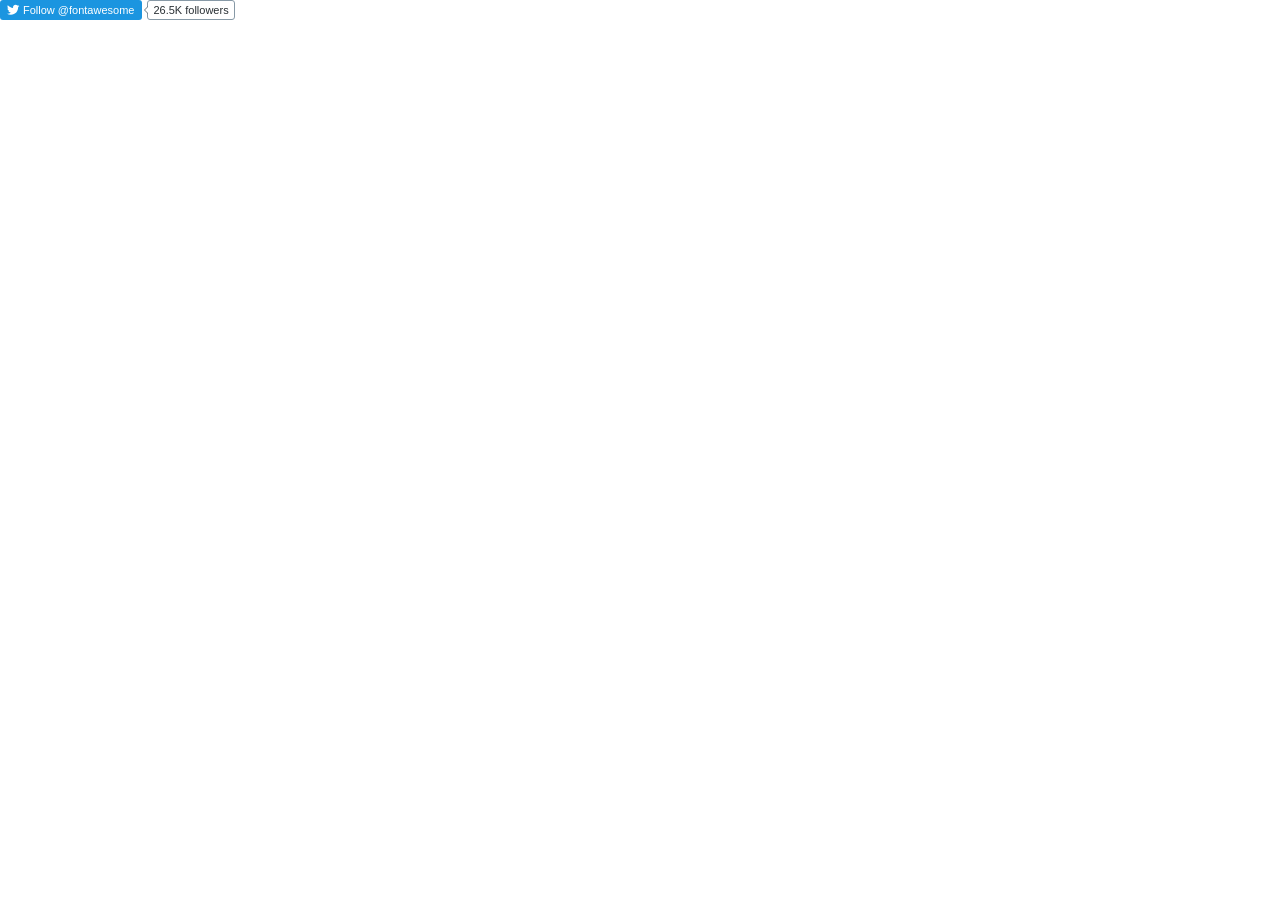
<file: fa/docs/Font Awesome Cheatsheet_files/follow_button.d59f1863bc12f58215682d9908af95aa.en.html>
<!DOCTYPE html>
<!-- saved from url=(0216)http://platform.twitter.com/widgets/follow_button.d59f1863bc12f58215682d9908af95aa.en.html#dnt=false&id=twitter-widget-0&lang=en&screen_name=fontawesome&show_count=true&show_screen_name=true&size=m&time=1473933247971 -->
<html data-scribe="page:button" lang="en" class=" en"><head><meta http-equiv="Content-Type" content="text/html; charset=UTF-8"><title>Twitter Follow Button</title><!--<base target="_blank">--><base href="." target="_blank"><link rel="dns-prefetch" href="http://twitter.com/"><link rel="profile" href="http://microformats.org/profile/hcard"><style type="text/css">html{padding:0;margin:0;font:normal normal normal 11px/18px 'Helvetica Neue',Arial,sans-serif;color:#333;-webkit-user-select:none;-moz-user-select:none;-ms-user-select:none;user-select:none}body{padding:0;margin:0;background:transparent}a{text-decoration:none;outline:0}body.rtl{direction:rtl}#widget{display:inline-block;overflow:hidden;text-align:left;white-space:nowrap}.btn-o,.count-o,.btn,.btn .label,#count{display:inline-block;vertical-align:top;zoom:1}.btn-o{max-width:100%}.btn{position:relative;height:20px;padding:1px 8px 1px 6px;font-weight:500;color:#fff;cursor:pointer;background-color:#1b95e0;border-radius:3px;box-sizing:border-box}.rtl .btn{padding:1px 6px 1px 8px}.btn:focus,.btn:hover,.btn:active{background-color:#0c7abf}.btn:active{box-shadow:inset 0 3px 5px rgba(0,0,0,0.1)}.xl .btn:active{box-shadow:inset 0 3px 7px rgba(0,0,0,0.1)}.btn i{position:relative;top:2px;display:inline-block;width:14px;height:14px;background:transparent 0 0 no-repeat;background-image:url("data:image/svg+xml,%3Csvg%20xmlns%3D%22http%3A%2F%2Fwww.w3.org%2F2000%2Fsvg%22%20viewBox%3D%220%200%2072%2072%22%3E%3Cpath%20fill%3D%22none%22%20d%3D%22M0%200h72v72H0z%22%2F%3E%3Cpath%20class%3D%22icon%22%20fill%3D%22%23fff%22%20d%3D%22M68.812%2015.14c-2.348%201.04-4.87%201.744-7.52%202.06%202.704-1.62%204.78-4.186%205.757-7.243-2.53%201.5-5.33%202.592-8.314%203.176C56.35%2010.59%2052.948%209%2049.182%209c-7.23%200-13.092%205.86-13.092%2013.093%200%201.026.118%202.02.338%202.98C25.543%2024.527%2015.9%2019.318%209.44%2011.396c-1.125%201.936-1.77%204.184-1.77%206.58%200%204.543%202.312%208.552%205.824%2010.9-2.146-.07-4.165-.658-5.93-1.64-.002.056-.002.11-.002.163%200%206.345%204.513%2011.638%2010.504%2012.84-1.1.298-2.256.457-3.45.457-.845%200-1.666-.078-2.464-.23%201.667%205.2%206.5%208.985%2012.23%209.09-4.482%203.51-10.13%205.605-16.26%205.605-1.055%200-2.096-.06-3.122-.184%205.794%203.717%2012.676%205.882%2020.067%205.882%2024.083%200%2037.25-19.95%2037.25-37.25%200-.565-.013-1.133-.038-1.693%202.558-1.847%204.778-4.15%206.532-6.774z%22%2F%3E%3C%2Fsvg%3E")}.btn .label{margin-left:3px;white-space:nowrap}.btn .label b{font-weight:500;white-space:nowrap}.rtl .btn .label{margin-right:3px}.rtl .btn .label b{display:inline-block;direction:ltr}.xl{font-size:13px;line-height:26px}.xl .btn{height:28px;padding:1px 10px 1px 9px;border-radius:4px}.rtl.xl .btn{padding:1px 9px 1px 10px}.xl .btn i{top:4px;width:18px;height:18px}.xl .btn .label{margin-left:4px}.rtl.xl .btn .label{margin-right:4px}.aria{position:absolute;left:-999em}.rtl .aria{right:-999em;left:auto}.count-o{position:relative;min-width:15px;min-height:18px;text-align:center;background:#fff;border:#8799a6 solid 1px;border-radius:3px;visibility:hidden}#count{color:#292f33;white-space:nowrap}#count:hover,#count:focus{color:#333;text-decoration:underline}.ncount .count-o{display:none}.count-ready .count-o{visibility:visible}.count-o i,.count-o u{position:absolute;top:50%;left:0;width:0;height:0;margin:-4px 0 0 -4px;line-height:0;border:4px transparent solid;border-left:0;border-right-color:#66757f;zoom:1}.count-o u{margin-left:-3px;border-right-color:#fff}.rtl .count-o i,.rtl .count-o u{right:0;left:auto;margin:-4px -4px 0 0;border:4px transparent solid;border-right:0;border-left-color:#66757f}.rtl .count-o u{margin-right:-3px;border-left-color:#fff}.hcount .count-o{margin:0 0 0 5px}.hcount.rtl .count-o{margin:0 5px 0 0}.hcount #count{padding:0 5px}.xl .count-o{font-size:11px;border-radius:4px}.xl.hcount .count-o{margin:0 0 0 6px}.xl.rtl.hcount .count-o{margin:0 6px 0 0}.xl.hcount .count-o i,.xl.hcount .count-o u{margin:-5px 0 0 -5px;border-width:5px 5px 5px 0}.xl.hcount .count-o u{margin-left:-4px}.xl.rtl.hcount .count-o i,.xl.rtl.hcount .count-o u{margin:-5px -5px 0 0;border-width:5px 0 5px 5px}.xl.rtl.hcount .count-o u{margin-right:-4px}.xl #count{padding:0 7px}</style></head><body data-scribe="section:follow" class=" ltr ready hcount count-ready"><div id="widget"><div class="btn-o" contextmenu="menu" data-scribe="component:button"><a id="follow-button" class="btn" title="Follow Font Awesome (@fontawesome) on Twitter" href="https://twitter.com/intent/follow?original_referer=http%3A%2F%2Ffontawesome.io%2Fcheatsheet%2F&amp;ref_src=twsrc%5Etfw&amp;region=follow_link&amp;screen_name=fontawesome&amp;tw_p=followbutton"><i></i><span class="label" id="l">Follow <b>@fontawesome</b></span></a></div><div class="count-o" id="c" data-scribe="component:count"><i></i><u></u><a id="count" class="note" href="https://twitter.com/intent/user?original_referer=http%3A%2F%2Ffontawesome.io%2Fcheatsheet%2F&amp;ref_src=twsrc%5Etfw&amp;region=count_link&amp;screen_name=fontawesome&amp;tw_p=followbutton">26.5K followers</a></div></div><div style="display:none"><menu type="context" id="menu" data-scribe="component:contextmenu"><menuitem id="m-follow" label="Follow user"></menuitem><menuitem id="m-profile" label="View user on Twitter"></menuitem><menuitem id="m-tweet" label="Send Tweet to user"></menuitem></menu></div><script type="text/javascript">window.__twttr=window.__twttr||{};var i18n = {};window._=function(s,reps){s=__twttr.lang&&i18n[__twttr.lang]&&i18n[__twttr.lang][s]||s;if(!reps)return s;return s.replace(/\%\{([a-z0-9_]+)\}/gi,function(m,k){return reps[k]||m})};</script><script>!function(){Function&&Function.prototype&&Function.prototype.bind&&(/MSIE [678]/.test(navigator.userAgent)||!function(t){function e(r){if(n[r])return n[r].exports;var o=n[r]={exports:{},id:r,loaded:!1};return t[r].call(o.exports,o,o.exports,e),o.loaded=!0,o.exports}var n={};return e.m=t,e.c=n,e.p="https://platform.twitter.com/",e(0)}([function(t,e,n){function r(t){if(t&&/^[\w_]{1,20}$/.test(t))return t;throw new Error("Invalid screen name")}function o(t,e){t.className+=" "+e}function i(t){return t&&"false"===t.toLowerCase()}function s(t){return rt.getElementById(t)}function a(t){return t=t||S.event,t&&t.preventDefault?t.preventDefault():t.returnValue=!1,t&&t.stopPropagation?t.stopPropagation():t.cancelBubble=!0,!1}function c(t){var e=T&&T.name?T.name+" (@"+it+")":"@"+it;return b?void(I.title=_("View your profile on Twitter")):t?(o(R,"following"),void(I.title=_("You are following %{name} on Twitter",{name:e}))):(R.className=R.className.replace(/ ?following/,""),void(I.title=_("Follow %{name} on Twitter",{name:e})))}function u(){return/following/.test(R.className)}function f(t,e,n){var r="scrollbars=yes,resizable=yes,toolbar=no,location=yes",o=e||550,i=n||500,s=S.screen.height,a=S.screen.width,c=Math.round(a/2-o/2),u=0;return s>i&&(u=Math.round(s/2-i/2)),S.open(t,null,r+",width="+o+",height="+i+",left="+c+",top="+u)}function l(t){return{screen_name:it,original_referer:W,region:t,partner:ut,tw_p:G,ref_src:"twsrc^tfw"}}function p(){var t=K.get("config.followURL")+"?"+F.encode(l());f(t,520,550)}function d(t){var e=K.get("config.userIntentURL")+"?"+F.encode(l(t));f(e)}function h(t){var e=K.get("config.mentionIntentURL")+"?"+F.encode(l(t));f(e)}function g(){var t=J(V.asNumber(Y.time)),e="@"+it;t||D.clientEvent({page:"button",section:"follow",action:"impression"},{language:Y.lang,message:[Y.size,at?"withcount":"nocount"].join(":")+":",widget_origin:W,widget_frame:rt.location},!1),rt.title=_("Twitter Follow Button"),O.innerHTML=st?_("Follow %{screen_name}",{screen_name:"<b>"+e+"</b>"}):_("Follow"),st&&!Y.time&&R.offsetWidth<O.offsetWidth-10&&(st=!1,O.innerHTML=_("Follow")),c(!1),j.label=_("%{name} on Twitter",{name:e}),L.label=_("Follow"),U.label=_("Tweet to %{name}",{name:e}),I.href=K.get("config.followURL")+"?"+F.encode(l(Z)),P.href=K.get("config.userIntentURL")+"?"+F.encode(l(et)),o(R,"ready"),o(R.parentNode,ct),at||o(R,"ncount"),q.triggerResize(N)}function v(){function t(t,e){return D.interaction(t,{},!1),q.trigger("click",e),q.trigger("follow",e),t.altKey||t.shiftKey||t.metaKey||$.ios()||$.android()?void 0:(y?S.open(K.get("config.twitterHost")+"/"+it+"?"+F.encode(l())):b||u()?d(e):p(),a(t))}function e(t,e){return D.interaction(t,{},!1),q.trigger("click",e),t.altKey||t.shiftKey||t.metaKey||$.ios()||$.android()?void 0:(d(e),a(t))}I.onclick=function(e){return t(e||S.event,u()?X:Q)},L.onclick=function(e){return t(e||S.event,nt)},P.onclick=function(t){return e(t||S.event,tt)},j.onclick=function(t){return e(t||S.event,nt)},U.onclick=function(){return h(nt)}}function m(){var t,e;M.isLoggedIn()?e=F.url(K.get("config.followersInfoURL"),{screen_names:it,requester_id:M.getUserId(),lang:ct,callback:K.fullPath("setFollowersCountAndFollowing")}):at&&(e=F.url(K.get("config.cdnFollowersInfoURL"),{screen_names:it,lang:ct,callback:K.fullPath("setFollowersCountAndFollowing")})),e&&(t=rt.createElement("script"),t.src=e,R.appendChild(t))}var w,y,b,E,x,T,R,N,I,O,P,L,j,U,C=n(1),A=n(2),S=n(3),F=n(4),k=n(7),M=n(8),D=n(10),$=n(21),z=n(22),B=n(11),V=n(5),H=n(6),K=n(23),q=n(25),J=n(36),Y=k.combined(A),W=Y.original_redirect_referrer||C.referrer,G="followbutton",Q="follow",Z="follow_link",X="following",tt="count",et="count_link",nt="context_menu",rt=C,ot="true"==Y.preview,it=r(Y.screen_name),st=!i(Y.show_screen_name),at=!i(Y.show_count),ct=Y.lang&&Y.lang.toLowerCase(),ut=Y.partner;V.asBoolean(Y.dnt)&&B.setOn(),M.forwardSSL(W)||(K.aug("config",{cdnFollowersInfoURL:"https://cdn.syndication.twimg.com/widgets/followbutton/info.json",followersInfoURL:"https://syndication.twitter.com/widgets/followbutton/info.json",userIntentURL:"https://twitter.com/intent/user",followURL:"https://twitter.com/intent/follow",mentionIntentURL:"https://twitter.com/intent/tweet",twitterHost:"https://twitter.com"}),R=rt.body,N=s("widget"),I=s("follow-button"),O=s("l"),P=s("count"),L=s("m-follow"),j=s("m-profile"),U=s("m-tweet"),ct=H.contains(z,ct)?ct:"en",K.set("lang",ct),R.parentNode.lang=ct,x=_("ltr"),o(R,x),"l"==Y.size&&o(R,"xl"),K.set("setFollowersCountAndFollowing",function(t){return t.error?void c(!1):void(t.length&&(T=t[0],P.innerHTML=T.formatted_followers_count||"",o(R,"hcount count-ready"),w=T["protected"],y=T.age_gated,E=T.id,E!==M.getUserId()||ot||(b=!0,c(!1)),c(T.following),q.triggerResize(N)))}),g(),v(),m())},function(t,e){t.exports=document},function(t,e){t.exports=location},function(t,e){t.exports=window},function(t,e,n){function r(t){return encodeURIComponent(t).replace(/\+/g,"%2B").replace(/'/g,"%27")}function o(t){return decodeURIComponent(t)}function i(t){var e=[];return f.forIn(t,function(t,n){var o=r(t);f.isType("array",n)||(n=[n]),n.forEach(function(t){u.hasValue(t)&&e.push(o+"="+r(t))})}),e.sort().join("&")}function s(t){var e,n={};return t?(e=t.split("&"),e.forEach(function(t){var e=t.split("="),r=o(e[0]),i=o(e[1]);return 2==e.length?f.isType("array",n[r])?void n[r].push(i):r in n?(n[r]=[n[r]],void n[r].push(i)):void(n[r]=i):void 0}),n):{}}function a(t,e){var n=i(e);return n.length>0?f.contains(t,"?")?t+"&"+i(e):t+"?"+i(e):t}function c(t){var e=t&&t.split("?");return 2==e.length?s(e[1]):{}}var u=n(5),f=n(6);t.exports={url:a,decodeURL:c,decode:s,encode:i,encodePart:r,decodePart:o}},function(t,e,n){function r(t){return void 0!==t&&null!==t&&""!==t}function o(t){return a(t)&&t%1===0}function i(t){return"string"===g.toType(t)}function s(t){return a(t)&&!o(t)}function a(t){return r(t)&&!isNaN(t)}function c(t){return r(t)&&"array"==g.toType(t)}function u(t){return g.contains(m,t)}function f(t){return g.contains(v,t)}function l(t){return r(t)?f(t)?!0:u(t)?!1:!!t:!1}function p(t){return a(t)?t:void 0}function d(t){return s(t)?t:void 0}function h(t){return o(t)?parseInt(t,10):void 0}var g=n(6),v=[!0,1,"1","on","ON","true","TRUE","yes","YES"],m=[!1,0,"0","off","OFF","false","FALSE","no","NO"];t.exports={hasValue:r,isInt:o,isFloat:s,isNumber:a,isString:i,isArray:c,isTruthValue:f,isFalseValue:u,asInt:h,asFloat:d,asNumber:p,asBoolean:l}},function(t,e,n){function r(t){return l(arguments).slice(1).forEach(function(e){i(e,function(e,n){t[e]=n})}),t}function o(t){return i(t,function(e,n){c(n)&&(o(n),u(n)&&delete t[e]),void 0!==n&&null!==n&&""!==n||delete t[e]}),t}function i(t,e){for(var n in t)t.hasOwnProperty&&!t.hasOwnProperty(n)||e(n,t[n]);return t}function s(t){return{}.toString.call(t).match(/\s([a-zA-Z]+)/)[1].toLowerCase()}function a(t,e){return t==s(e)}function c(t){return t===Object(t)}function u(t){if(!c(t))return!1;if(Object.keys)return!Object.keys(t).length;for(var e in t)if(t.hasOwnProperty(e))return!1;return!0}function f(t,e){d.setTimeout(function(){t.call(e||null)},0)}function l(t){return t?Array.prototype.slice.call(t):[]}function p(t,e){return t&&t.indexOf?t.indexOf(e)>-1:!1}var d=n(3);t.exports={aug:r,async:f,compact:o,contains:p,forIn:i,isObject:c,isEmptyObject:u,toType:s,isType:a,toRealArray:l}},function(t,e,n){var r,o,i,s=n(4);r=function(t){var e=t.search.substr(1);return s.decode(e)},o=function(t){var e=t.href,n=e.indexOf("#"),r=0>n?"":e.substring(n+1);return s.decode(r)},i=function(t){var e,n={},i=r(t),s=o(t);for(e in i)i.hasOwnProperty(e)&&(n[e]=i[e]);for(e in s)s.hasOwnProperty(e)&&(n[e]=s[e]);return n},t.exports={combined:i,fromQuery:r,fromFragment:o}},function(t,e,n){function r(t){var e=c("secure_session");return"true"==e||"default"==e?t?"https:"===s.protocol:!0:!!c("auth_token_session")}function o(t){return r()&&"https:"!==s.protocol?(a.onload=function(){s.replace("https://"+s.host+s.pathname+s.search+s.hash+"&original_redirect_referrer="+t)},!0):void 0}function i(){var t,e,n=c("twid");return n&&(t=n.split("|")[0])?(e=u.decode(t),e.c?e.c:e.u):void 0}var s=n(2),a=n(3),c=n(9),u=n(4);t.exports={isLoggedIn:r,forwardSSL:o,getUserId:i}},function(t,e,n){var r=n(1),o=n(6);t.exports=function(t,e,n){var i,s,a,c,u=o.aug({},n);return arguments.length>1&&"[object Object]"!==String(e)?(null!==e&&void 0!==e||(u.expires=-1),"number"==typeof u.expires&&(i=u.expires,s=new Date((new Date).getTime()+60*i*1e3),u.expires=s),e=String(e),r.cookie=[encodeURIComponent(t),"=",u.raw?e:encodeURIComponent(e),u.expires?"; expires="+u.expires.toUTCString():"",u.path?"; path="+u.path:"",u.domain?"; domain="+u.domain:"",u.secure?"; secure":""].join("")):(u=e||{},c=u.raw?function(t){return t}:decodeURIComponent,(a=new RegExp("(?:^|; )"+encodeURIComponent(t)+"=([^;]*)").exec(r.cookie))?c(a[1]):null)}},function(t,e,n){function r(t,e,n){return o(t,e,n,2)}function o(t,e,n,r){var o=!v.isObject(t),i=e?!v.isObject(e):!1;o||i||s(g.formatClientEventNamespace(t),g.formatClientEventData(e,n,r),g.CLIENT_EVENT_ENDPOINT)}function i(t,e,n,r){var i=g.extractTermsFromDOM(t.target||t.srcElement);i.action=r||"click",o(i,e,n)}function s(t,e,n){var r,o;n&&v.isObject(t)&&v.isObject(e)&&(r=g.flattenClientEventPayload(t,e),o={l:g.stringify(r)},r.dnt&&(o.dnt=1),p(h.url(n,o)))}function a(t,e,n,r){var o,i=!v.isObject(t),s=e?!v.isObject(e):!1;if(!i&&!s)return o=g.flattenClientEventPayload(g.formatClientEventNamespace(t),g.formatClientEventData(e,n,r)),c(o)}function c(t){return w.push(t),w}function u(){var t,e;return w.length>1&&a({page:"widgets_js",component:"scribe_pixel",action:"batch_log"},{}),t=w,w=[],e=t.reduce(function(e,n,r){var o=e.length,i=o&&e[o-1],s=r+1==t.length;return s&&n.event_namespace&&"batch_log"==n.event_namespace.action&&(n.message=["entries:"+r,"requests:"+o].join("/")),f(n).forEach(function(t){var n=l(t);(!i||i.urlLength+n>m)&&(i={urlLength:_,items:[]},e.push(i)),i.urlLength+=n,i.items.push(t)}),e},[]),e.map(function(t){var e={l:t.items};return d.enabled()&&(e.dnt=1),p(h.url(g.CLIENT_EVENT_ENDPOINT,e))})}function f(t){return Array.isArray(t)||(t=[t]),t.reduce(function(t,e){var n,r=g.stringify(e),o=l(r);return m>_+o?t=t.concat(r):(n=g.splitLogEntry(e),n.length>1&&(t=t.concat(f(n)))),t},[])}function l(t){return encodeURIComponent(t).length+3}function p(t){var e=new Image;return e.src=t}var d=n(11),h=n(4),g=n(18),v=n(6),m=2083,w=[],y=h.url(g.CLIENT_EVENT_ENDPOINT,{dnt:0,l:""}),_=encodeURIComponent(y).length;t.exports={_enqueueRawObject:c,scribe:s,clientEvent:o,clientEvent2:r,enqueueClientEvent:a,flushClientEvents:u,interaction:i}},function(t,e,n){function r(){p=!0}function o(t,e){return p?!0:f.asBoolean(l.val("dnt"))?!0:!a||1!=a.doNotTrack&&1!=a.msDoNotTrack?u.isUrlSensitive(e||s.host)?!0:c.isFramed()&&u.isUrlSensitive(c.rootDocumentLocation())?!0:(t=d.test(t||i.referrer)&&RegExp.$1,!(!t||!u.isUrlSensitive(t))):!0}var i=n(1),s=n(2),a=n(12),c=n(13),u=n(16),f=n(5),l=n(17),p=!1,d=/https?:\/\/([^\/]+).*/i;t.exports={setOn:r,enabled:o}},function(t,e){t.exports=navigator},function(t,e,n){function r(t){return t&&c.isType("string",t)&&(u=t),u}function o(){return f}function i(){return u!==f}var s=n(2),a=n(14),c=n(6),u=a.getCanonicalURL()||s.href,f=u;t.exports={isFramed:i,rootDocumentLocation:r,currentDocumentLocation:o}},function(t,e,n){function r(t,e){var n,r;return e=e||a,/^https?:\/\//.test(t)?t:/^\/\//.test(t)?e.protocol+t:(n=e.host+(e.port.length?":"+e.port:""),0!==t.indexOf("/")&&(r=e.pathname.split("/"),r.pop(),r.push(t),t="/"+r.join("/")),[e.protocol,"//",n,t].join(""))}function o(){for(var t,e=s.getElementsByTagName("link"),n=0;t=e[n];n++)if("canonical"==t.rel)return r(t.href)}function i(){for(var t,e,n,r=s.getElementsByTagName("a"),o=s.getElementsByTagName("link"),i=[r,o],a=0,u=0,f=/\bme\b/;t=i[a];a++)for(u=0;e=t[u];u++)if(f.test(e.rel)&&(n=c.screenName(e.href)))return n}var s=n(1),a=n(2),c=n(15);t.exports={absolutize:r,getCanonicalURL:o,getScreenNameFromPage:i}},function(t,e,n){function r(t){return"string"==typeof t&&b.test(t)&&RegExp.$1.length<=20}function o(t){return r(t)?RegExp.$1:void 0}function i(t,e){var n=_.decodeURL(t);return e=e||!1,n.screen_name=o(t),n.screen_name?_.url("https://twitter.com/intent/"+(e?"follow":"user"),n):void 0}function s(t){return i(t,!0)}function a(t){return"string"==typeof t&&R.test(t)}function c(t,e){return e=void 0===e?!0:e,a(t)?(e?"#":"")+RegExp.$1:void 0}function u(t){return"string"==typeof t&&E.test(t)}function f(t){return u(t)&&RegExp.$1}function l(t){return x.test(t)}function p(t){return T.test(t)}function d(t){return N.test(t)}function h(t){return O.test(t)&&RegExp.$1}function g(t){return I.test(t)&&RegExp.$1}function v(t){return N.test(t)&&RegExp.$1}function m(t){return P.test(t)&&RegExp.$1}function w(t){return L.test(t)?{ownerScreenName:RegExp.$1,slug:RegExp.$2}:!1}function y(t){return j.test(t)&&RegExp.$1}var _=n(4),b=/(?:^|(?:https?\:)?\/\/(?:www\.)?twitter\.com(?:\:\d+)?(?:\/intent\/(?:follow|user)\/?\?screen_name=|(?:\/#!)?\/))@?([\w]+)(?:\?|&|$)/i,E=/(?:^|(?:https?\:)?\/\/(?:www\.)?twitter\.com(?:\:\d+)?\/(?:#!\/)?[\w_]+\/status(?:es)?\/)(\d+)/i,x=/^http(s?):\/\/(\w+\.)*twitter\.com([\:\/]|$)/i,T=/^http(s?):\/\/pbs\.twimg\.com\//,R=/^#?([^.,<>!\s\/#\-\(\)\'\"]+)$/,N=/twitter\.com(?:\:\d{2,4})?\/intent\/(\w+)/,I=/^https?:\/\/(?:www\.)?twitter\.com\/\w+\/timelines\/(\d+)/i,O=/^https?:\/\/(?:www\.)?twitter\.com\/i\/moments\/(\d+)/i,P=/^https?:\/\/(?:www\.)?twitter\.com\/(\w+)\/(?:likes|favorites)/i,L=/^https?:\/\/(?:www\.)?twitter\.com\/(\w+)\/lists\/([\w-]+)/i,j=/^https?:\/\/(?:www\.)?twitter\.com\/i\/live\/(\d+)/i;t.exports={isHashTag:a,hashTag:c,isScreenName:r,screenName:o,isStatus:u,status:f,intentForProfileURL:i,intentForFollowURL:s,isTwitterURL:l,isTwimgURL:p,isIntentURL:d,regexen:{profile:b},momentId:h,collectionId:g,intentType:v,likesScreenName:m,listScreenNameAndSlug:w,eventId:y}},function(t,e,n){function r(t){return t in a?a[t]:a[t]=s.test(t)}function o(){return r(i.host)}var i=n(2),s=/^[^#?]*\.(gov|mil)(:\d+)?([#?].*)?$/i,a={};t.exports={isUrlSensitive:r,isHostPageSensitive:o}},function(t,e,n){function r(t){var e,n,r,o=0;for(i={},t=t||s,e=t.getElementsByTagName("meta");n=e[o];o++)/^twitter:/.test(n.name)&&(r=n.name.replace(/^twitter:/,""),i[r]=n.content)}function o(t){return i[t]}var i,s=n(1);r(),t.exports={init:r,val:o}},function(t,e,n){function r(t,e){var n;return e=e||{},t&&t.nodeType===Node.ELEMENT_NODE?((n=t.getAttribute("data-scribe"))&&n.split(" ").forEach(function(t){var n=t.trim().split(":"),r=n[0],o=n[1];r&&o&&!e[r]&&(e[r]=o)}),r(t.parentNode,e)):e}function o(t){return h.aug({client:"tfw"},t||{})}function i(t,e,n){var r=t&&t.widget_origin||l.referrer;return t=s("tfw_client_event",t,r),t.client_version=v,t.format_version=void 0!==n?n:1,e||(t.widget_origin=r),t}function s(t,e,n){return e=e||{},h.aug({},e,{_category_:t,triggered_on:e.triggered_on||+new Date,dnt:d.enabled(n)})}function a(t,e){var n={};return e=e||{},e.association_namespace=o(t),n[_]=e,n}function c(t,e){return h.aug({},e,{event_namespace:t})}function u(t){var e,n=Array.prototype.toJSON;return delete Array.prototype.toJSON,e=p.stringify(t),n&&(Array.prototype.toJSON=n),e}function f(t){if(t.item_ids&&t.item_ids.length>1){var e=Math.floor(t.item_ids.length/2),n=t.item_ids.slice(0,e),r={},o=t.item_ids.slice(e),i={};n.forEach(function(e){r[e]=t.item_details[e]}),o.forEach(function(e){i[e]=t.item_details[e]});var s=[h.aug({},t,{item_ids:n,item_details:r}),h.aug({},t,{item_ids:o,item_details:i})];return s}return[t]}var l=n(1),p=n(19),d=n(11),h=n(6),g=n(20),v=g.version,m="https://syndication.twitter.com/i/jot",w="https://syndication.twitter.com/i/jot/syndication",y="https://platform.twitter.com/jot.html",_=1;t.exports={extractTermsFromDOM:r,flattenClientEventPayload:c,formatGenericEventData:s,formatClientEventData:i,formatClientEventNamespace:o,formatTweetAssociation:a,splitLogEntry:f,stringify:u,AUDIENCE_ENDPOINT:w,CLIENT_EVENT_ENDPOINT:m,RUFOUS_REDIRECT:y}},function(t,e,n){var r=n(3),o=r.JSON;t.exports={stringify:o.stringify||o.encode,parse:o.parse||o.decode}},function(t,e){t.exports={version:"0b9b320:1473786856308"}},function(t,e,n){function r(t){return t=t||h,t.devicePixelRatio?t.devicePixelRatio>=1.5:t.matchMedia?t.matchMedia("only screen and (min-resolution: 144dpi)").matches:!1}function o(t){return t=t||v,/(Trident|MSIE|Edge[\/ ]?\d)/.test(t)}function i(t){return t=t||v,/MSIE 9/.test(t)}function s(t){return t=t||v,/(iPad|iPhone|iPod)/.test(t)}function a(t){return t=t||v,/^Mozilla\/5\.0 \(Linux; (U; )?Android/.test(t)}function c(t,e){return t=t||h,e=e||v,t.postMessage&&!(o(e)&&t.opener)}function u(t,e,n){return t=t||h,e=e||d,n=n||v,"ontouchstart"in t||/Opera Mini/.test(n)||e.msMaxTouchPoints>0}function f(){var t=p.body.style;return void 0!==t.transition||void 0!==t.webkitTransition||void 0!==t.mozTransition||void 0!==t.oTransition||void 0!==t.msTransition}function l(){return!!(h.Promise&&h.Promise.resolve&&h.Promise.reject&&h.Promise.all&&h.Promise.race&&function(){var t;return new h.Promise(function(e){t=e}),g.isType("function",t)}())}var p=n(1),d=n(12),h=n(3),g=n(6),v=d.userAgent;t.exports={retina:r,anyIE:o,ie9:i,ios:s,android:a,canPostMessage:c,touch:u,cssTransitions:f,hasPromiseSupport:l}},function(t,e){t.exports=["hi","zh-cn","fr","zh-tw","msa","fil","fi","sv","pl","ja","ko","de","it","pt","es","ru","id","tr","da","no","nl","hu","fa","ar","ur","he","th","cs","uk","vi","ro","bn","el","en-gb","gu","kn","mr","ta","bg","ca","hr","sr","sk"]},function(t,e,n){var r=n(24);t.exports=new r("__twttr")},function(t,e,n){function r(t){return a.isType("string",t)?t.split("."):a.isType("array",t)?t:[]}function o(t,e){var n=r(e),o=n.slice(0,-1);return o.reduce(function(t,e,n){if(t[e]=t[e]||{},!a.isObject(t[e]))throw new Error(o.slice(0,n+1).join(".")+" is already defined with a value.");return t[e]},t)}function i(t,e){e=e||s,e[t]=e[t]||{},Object.defineProperty(this,"base",{value:e[t]}),Object.defineProperty(this,"name",{value:t})}var s=n(3),a=n(6);a.aug(i.prototype,{get:function(t){var e=r(t);return e.reduce(function(t,e){return a.isObject(t)?t[e]:void 0},this.base)},set:function(t,e,n){var i=r(t),s=o(this.base,t),a=i.slice(-1);return n&&a in s?s[a]:s[a]=e},init:function(t,e){return this.set(t,e,!0)},unset:function(t){var e=r(t),n=this.get(e.slice(0,-1));n&&delete n[e.slice(-1)]},aug:function(t){var e=this.get(t),n=a.toRealArray(arguments).slice(1);if(e="undefined"!=typeof e?e:{},n.unshift(e),!n.every(a.isObject))throw new Error("Cannot augment non-object.");return this.set(t,a.aug.apply(null,n))},call:function(t){var e=this.get(t),n=a.toRealArray(arguments).slice(1);if(!a.isType("function",e))throw new Error("Function "+t+"does not exist.");return e.apply(null,n)},fullPath:function(t){var e=r(t);return e.unshift(this.name),e.join(".")}}),t.exports=i},function(t,e,n){function r(t){var e=c(t),n=Math.ceil(e.width),r=Math.ceil(e.height);u.notify("twttr.private.resizeButton",{width:n,height:r})}function o(t,e){u.notify("twttr.private.trigger",t,e)}var i=n(3),s=n(26),a=n(32),c=n(35),u=new s(new a.Dispatcher(i.parent,"twttr.button"));t.exports={triggerResize:r,trigger:o}},function(t,e,n){function r(t){if(!t)throw new Error("JsonRpcClient requires a dispatcher");this.idIterator=0,this.dispatcher=t,this.idPrefix=String(+new Date)+a++}function o(t){var e={jsonrpc:s,method:t};return arguments.length>1&&(e.params=[].slice.call(arguments,1)),e}var i=n(27),s="2.0",a=0;r.prototype._generateId=function(){return this.idPrefix+this.idIterator++},r.prototype.notify=function(){this.dispatcher.send(o.apply(null,arguments))},r.prototype.request=function(){var t=o.apply(null,arguments);return t.id=this._generateId(),this.dispatcher.send(t).then(function(t){return"result"in t?t.result:i.reject(t.error)})},t.exports=r},function(t,e,n){var r=n(28).Promise,o=n(3),i=n(21);t.exports=i.hasPromiseSupport()?o.Promise:r},function(t,e,n){var r;(function(t){/*! * @overview es6-promise - a tiny implementation of Promises/A+. * @copyright Copyright (c) 2014 Yehuda Katz, Tom Dale, Stefan Penner and contributors (Conversion to ES6 API by Jake Archibald) * @licenseLicensed under MIT license *See https://raw.githubusercontent.com/jakearchibald/es6-promise/master/LICENSE * @version2.3.0 */(function(){"use strict";function o(t){return"function"==typeof t||"object"==typeof t&&null!==t}function i(t){return"function"==typeof t}function s(t){return"object"==typeof t&&null!==t}function a(t){K=t}function c(t){W=t}function u(){var t=process.nextTick,e=process.versions.node.match(/^(?:(\d+)\.)?(?:(\d+)\.)?(\*|\d+)$/);return Array.isArray(e)&&"0"===e[1]&&"10"===e[2]&&(t=setImmediate),function(){t(h)}}function f(){return function(){H(h)}}function l(){var t=0,e=new Z(h),n=document.createTextNode("");return e.observe(n,{characterData:!0}),function(){n.data=t=++t%2}}function p(){var t=new MessageChannel;return t.port1.onmessage=h,function(){t.port2.postMessage(0)}}function d(){return function(){setTimeout(h,1)}}function h(){for(var t=0;Y>t;t+=2){var e=et[t],n=et[t+1];e(n),et[t]=void 0,et[t+1]=void 0}Y=0}function g(){try{var t=n(30);return H=t.runOnLoop||t.runOnContext,f()}catch(e){return d()}}function v(){}function m(){return new TypeError("You cannot resolve a promise with itself")}function w(){return new TypeError("A promises callback cannot return that same promise.")}function y(t){try{return t.then}catch(e){return it.error=e,it}}function _(t,e,n,r){try{t.call(e,n,r)}catch(o){return o}}function b(t,e,n){W(function(t){var r=!1,o=_(n,e,function(n){r||(r=!0,e!==n?T(t,n):N(t,n))},function(e){r||(r=!0,I(t,e))},"Settle: "+(t._label||" unknown promise"));!r&&o&&(r=!0,I(t,o))},t)}function E(t,e){e._state===rt?N(t,e._result):e._state===ot?I(t,e._result):O(e,void 0,function(e){T(t,e)},function(e){I(t,e)})}function x(t,e){if(e.constructor===t.constructor)E(t,e);else{var n=y(e);n===it?I(t,it.error):void 0===n?N(t,e):i(n)?b(t,e,n):N(t,e)}}function T(t,e){t===e?I(t,m()):o(e)?x(t,e):N(t,e)}function R(t){t._onerror&&t._onerror(t._result),P(t)}function N(t,e){t._state===nt&&(t._result=e,t._state=rt,0!==t._subscribers.length&&W(P,t))}function I(t,e){t._state===nt&&(t._state=ot,t._result=e,W(R,t))}function O(t,e,n,r){var o=t._subscribers,i=o.length;t._onerror=null,o[i]=e,o[i+rt]=n,o[i+ot]=r,0===i&&t._state&&W(P,t)}function P(t){var e=t._subscribers,n=t._state;if(0!==e.length){for(var r,o,i=t._result,s=0;s<e.length;s+=3)r=e[s],o=e[s+n],r?U(n,r,o,i):o(i);t._subscribers.length=0}}function L(){this.error=null}function j(t,e){try{return t(e)}catch(n){return st.error=n,st}}function U(t,e,n,r){var o,s,a,c,u=i(n);if(u){if(o=j(n,r),o===st?(c=!0,s=o.error,o=null):a=!0,e===o)return void I(e,w())}else o=r,a=!0;e._state!==nt||(u&&a?T(e,o):c?I(e,s):t===rt?N(e,o):t===ot&&I(e,o))}function C(t,e){try{e(function(e){T(t,e)},function(e){I(t,e)})}catch(n){I(t,n)}}function A(t,e){var n=this;n._instanceConstructor=t,n.promise=new t(v),n._validateInput(e)?(n._input=e,n.length=e.length,n._remaining=e.length,n._init(),0===n.length?N(n.promise,n._result):(n.length=n.length||0,n._enumerate(),0===n._remaining&&N(n.promise,n._result))):I(n.promise,n._validationError())}function S(t){return new at(this,t).promise}function F(t){function e(t){T(o,t)}function n(t){I(o,t)}var r=this,o=new r(v);if(!J(t))return I(o,new TypeError("You must pass an array to race.")),o;for(var i=t.length,s=0;o._state===nt&&i>s;s++)O(r.resolve(t[s]),void 0,e,n);return o}function k(t){var e=this;if(t&&"object"==typeof t&&t.constructor===e)return t;var n=new e(v);return T(n,t),n}function M(t){var e=this,n=new e(v);return I(n,t),n}function D(){throw new TypeError("You must pass a resolver function as the first argument to the promise constructor")}function $(){throw new TypeError("Failed to construct 'Promise': Please use the 'new' operator, this object constructor cannot be called as a function.")}function z(t){this._id=pt++,this._state=void 0,this._result=void 0,this._subscribers=[],v!==t&&(i(t)||D(),this instanceof z||$(),C(this,t))}function B(){var t;if("undefined"!=typeof global)t=global;else if("undefined"!=typeof self)t=self;else try{t=Function("return this")()}catch(e){throw new Error("polyfill failed because global object is unavailable in this environment")}var n=t.Promise;n&&"[object Promise]"===Object.prototype.toString.call(n.resolve())&&!n.cast||(t.Promise=dt)}var V;V=Array.isArray?Array.isArray:function(t){return"[object Array]"===Object.prototype.toString.call(t)};var H,K,q,J=V,Y=0,W=({}.toString,function(t,e){et[Y]=t,et[Y+1]=e,Y+=2,2===Y&&(K?K(h):q())}),G="undefined"!=typeof window?window:void 0,Q=G||{},Z=Q.MutationObserver||Q.WebKitMutationObserver,X="undefined"!=typeof process&&"[object process]"==={}.toString.call(process),tt="undefined"!=typeof Uint8ClampedArray&&"undefined"!=typeof importScripts&&"undefined"!=typeof MessageChannel,et=new Array(1e3);q=X?u():Z?l():tt?p():void 0===G?g():d();var nt=void 0,rt=1,ot=2,it=new L,st=new L;A.prototype._validateInput=function(t){return J(t)},A.prototype._validationError=function(){return new Error("Array Methods must be provided an Array")},A.prototype._init=function(){this._result=new Array(this.length)};var at=A;A.prototype._enumerate=function(){for(var t=this,e=t.length,n=t.promise,r=t._input,o=0;n._state===nt&&e>o;o++)t._eachEntry(r[o],o)},A.prototype._eachEntry=function(t,e){var n=this,r=n._instanceConstructor;s(t)?t.constructor===r&&t._state!==nt?(t._onerror=null,n._settledAt(t._state,e,t._result)):n._willSettleAt(r.resolve(t),e):(n._remaining--,n._result[e]=t)},A.prototype._settledAt=function(t,e,n){var r=this,o=r.promise;o._state===nt&&(r._remaining--,t===ot?I(o,n):r._result[e]=n),0===r._remaining&&N(o,r._result)},A.prototype._willSettleAt=function(t,e){var n=this;O(t,void 0,function(t){n._settledAt(rt,e,t)},function(t){n._settledAt(ot,e,t)})};var ct=S,ut=F,ft=k,lt=M,pt=0,dt=z;z.all=ct,z.race=ut,z.resolve=ft,z.reject=lt,z._setScheduler=a,z._setAsap=c,z._asap=W,z.prototype={constructor:z,then:function(t,e){var n=this,r=n._state;if(r===rt&&!t||r===ot&&!e)return this;var o=new this.constructor(v),i=n._result;if(r){var s=arguments[r-1];W(function(){U(r,o,s,i)})}else O(n,o,t,e);return o},"catch":function(t){return this.then(null,t)}};var ht=B,gt={Promise:dt,polyfill:ht};n(31).amd?(r=function(){return gt}.call(e,n,e,t),!(void 0!==r&&(t.exports=r))):"undefined"!=typeof t&&t.exports&&(t.exports=gt)}).call(this)}).call(e,n(29)(t))},function(t,e){t.exports=function(t){return t.webpackPolyfill||(t.deprecate=function(){},t.paths=[],t.children=[],t.webpackPolyfill=1),t}},function(t,e){},function(t,e){t.exports=function(){throw new Error("define cannot be used indirect")}},function(t,e,n){function r(t,e,n){var r;t&&t.postMessage&&(m?r=(n||"")+l.stringify(e):n?(r={},r[n]=e):r=e,t.postMessage(r,"*"))}function o(t){return h.isType("string",t)?t:"JSONRPC"}function i(t,e){return e?h.isType("string",t)&&0===t.indexOf(e)?t.substring(e.length):t[e]?t[e]:void 0:t}function s(t,e){var n=t.document;this.filter=o(e),this.server=null,this.isTwitterFrame=g.isTwitterURL(n.location.href),t.addEventListener("message",v(this._onMessage,this),!1)}function a(t,e){this.pending={},this.target=t,this.isTwitterHost=g.isTwitterURL(u.href),this.filter=o(e),f.addEventListener("message",v(this._onMessage,this),!1)}function c(t){return arguments.length>0&&(m=!!t),m}var u=n(2),f=n(3),l=n(19),p=n(33),d=n(21),h=n(6),g=n(15),v=n(34),m=d.ie9();h.aug(s.prototype,{_onMessage:function(t){var e,n=this;this.server&&(this.isTwitterFrame&&!g.isTwitterURL(t.origin)||(e=i(t.data,this.filter),e&&this.server.receive(e,t.source).then(function(e){e&&r(t.source,e,n.filter)})))},attachTo:function(t){this.server=t},detach:function(){this.server=null}}),h.aug(a.prototype,{_processResponse:function(t){var e=this.pending[t.id];e&&(e.resolve(t),delete this.pending[t.id])},_onMessage:function(t){var e;if((!this.isTwitterHost||g.isTwitterURL(t.origin))&&(e=i(t.data,this.filter))){if(h.isType("string",e))try{e=l.parse(e)}catch(n){return}e=h.isType("array",e)?e:[e],e.forEach(v(this._processResponse,this))}},send:function(t){var e=new p;return t.id?this.pending[t.id]=e:e.resolve(),r(this.target,t,this.filter),e.promise}}),t.exports={Receiver:s,Dispatcher:a,_stringifyPayload:c}},function(t,e,n){function r(){var t=this;this.promise=new o(function(e,n){t.resolve=e,t.reject=n})}var o=n(27);t.exports=r},function(t,e,n){var r=n(6);t.exports=function(t,e){var n=Array.prototype.slice.call(arguments,2);return function(){var o=r.toRealArray(arguments);return t.apply(e,n.concat(o))}}},function(t,e){function n(t){var e=t.getBoundingClientRect();return{width:e.width,height:e.height}}t.exports=n},function(t,e){var n=3e4;t.exports=function(t,e){var r=+new Date;return e=e||n,t>r-e}}]))}();;</script><script src="./info.json"></script></body></html>
</file>
